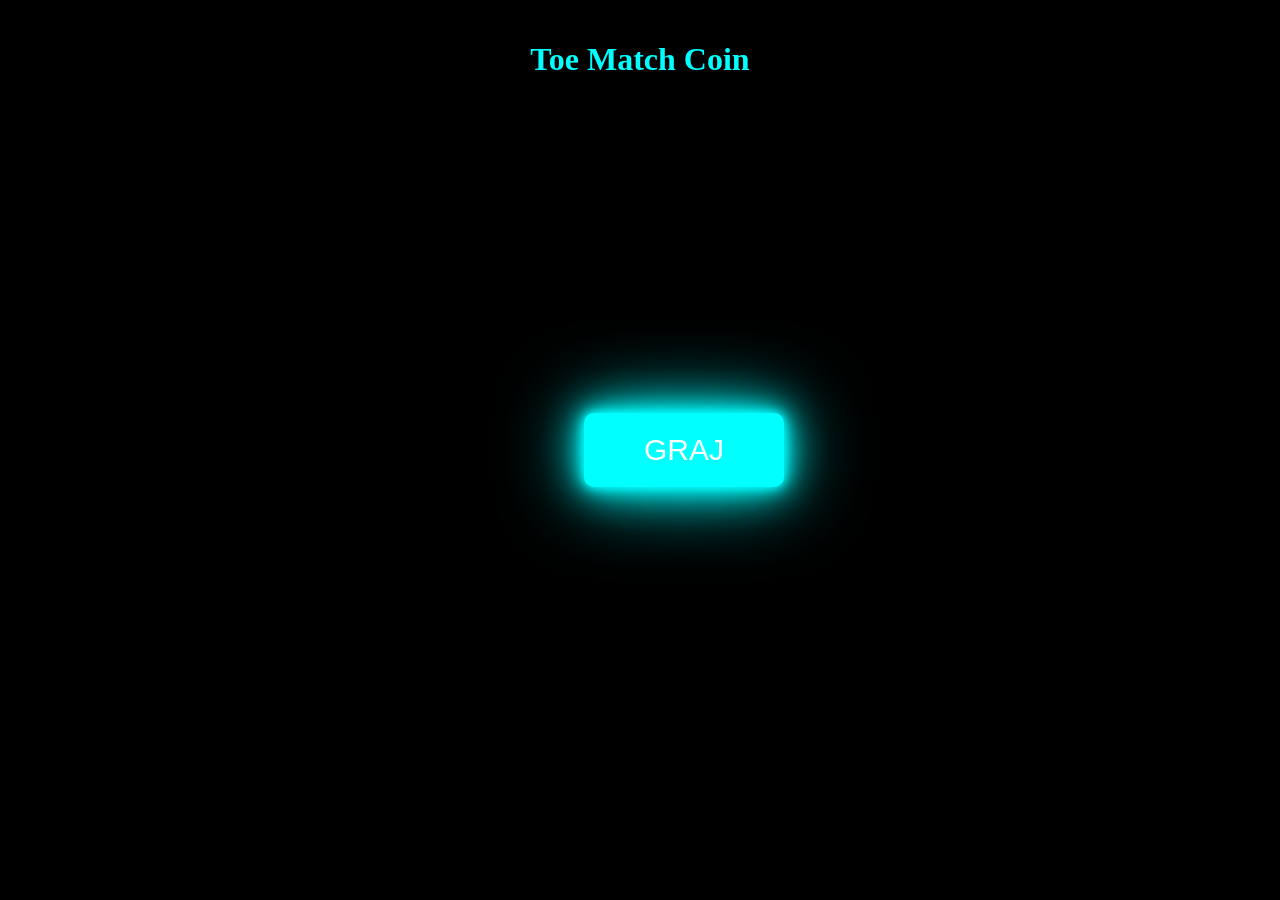
<file: index.html>
<!DOCTYPE html>
<html lang="pl">
<head>
 <link rel="stylesheet" href="mein.css">
<meta charset="UTF-8">
<title>To Match coin</title>
</head>

<body>

<h1 id="tytul" align="center">Toe Match Coin</h1>
<h2 id="zegar"></h2>
<table width="100%" height="80%">
<tr>
<td align="center" valign="middle">
<a href="gra.html">
<button>GRAJ</button>
</a>
</td>
</tr>
</table>

<script src="strona_startowa.js"></script>

</body>
</html>
</file>
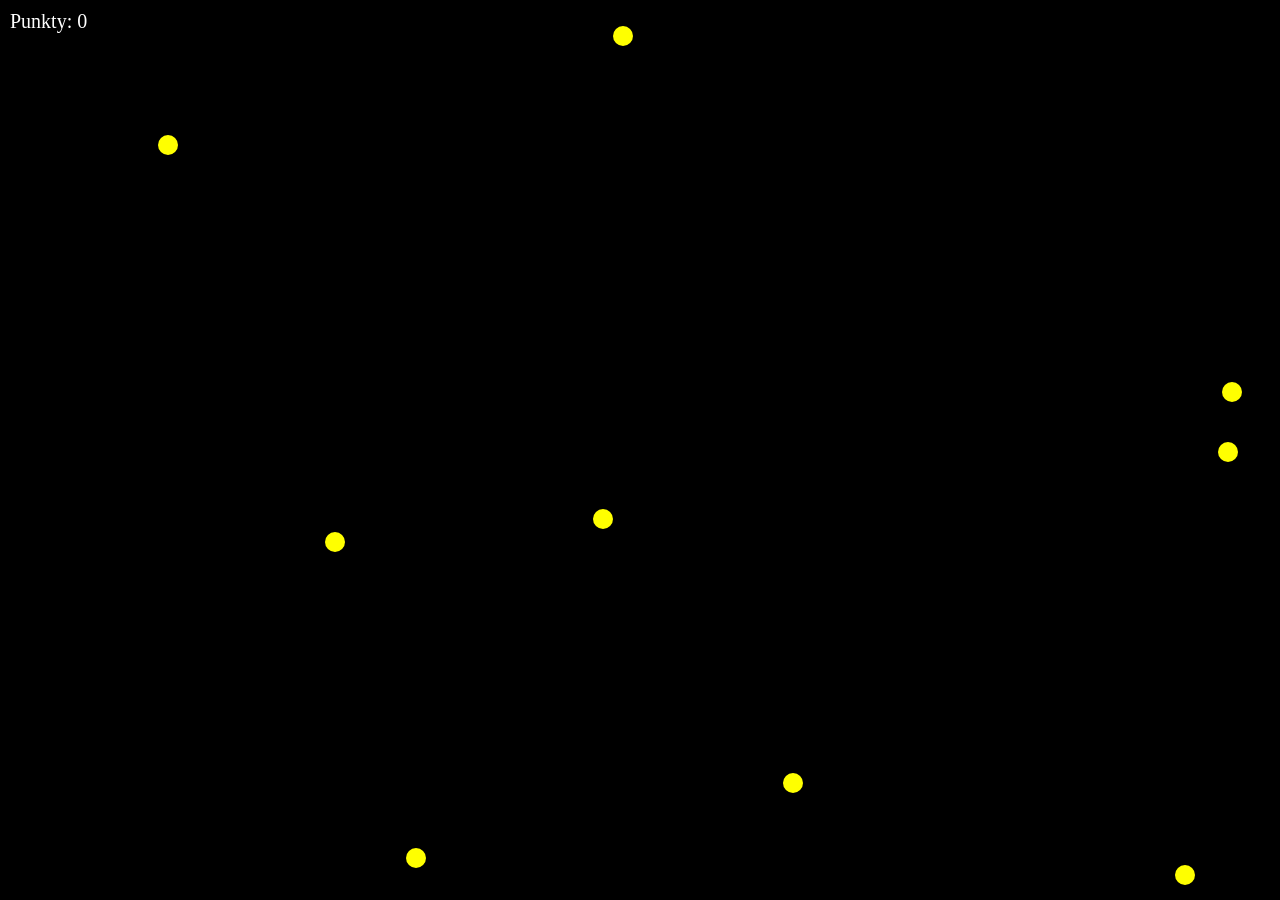
<file: gra.html>
<!DOCTYPE html>
<html lang="pl">
<head>
    <meta charset="UTF-8">
    <title>To Match Coiin</title>
    <link rel="stylesheet" href="mein_page.css">
</head>
<body>

<div id="klocek"></div>
<div id="punkty">Punkty: 0</div>

    </style>
</head>
<body>

<div id="klocek"></div>

<script src="mein.js">

</script>

</body>
</html>
</file>
<file: mein.css>
body{
    background:black;
    margin:0;
    height:100vh;
    display:flex;
    justify-content:center;
    align-items:center;
}

button{
    padding:20px 60px;
    font-size:30px;
    color:white;
    background:#00ffff;
    border:none;
    border-radius:10px;
    cursor:pointer;
    box-shadow:0 0 10px #00ffff, 0 0 20px #00ffff, 0 0 40px #00ffff, 0 0 80px #00ffff;
}

button:hover{
    box-shadow:0 0 20px #0ff, 0 0 40px #0ff, 0 0 80px #0ff;
}

h1{
    color:#0ff;
    text-align:center;
    position:absolute;
    top:20px;
    width:100%;

        display: inline-block;
    cursor: pointer;
    transition: transform 0.6s;
}


.obrot {
    transform: rotate(360deg);
    animation: spin 1s linear;
}

@keyframes spin {
    from { transform: rotate(0deg); }
    to { transform: rotate(360deg); }
}
</file>
<file: mein_page.css>
body {
            margin: 0;
            background: black;
            overflow: hidden;
        }

        
                #klocek {
            width: 50px;
            height: 50px;
            background: rgb(0, 0, 0);
            position: absolute;
            top: 200px;
            left: 200px;
        }

        .kropka {
            width: 20px;
            height: 20px;
            background: yellow;
            border-radius: 50%;
            position: absolute;
        }

        #punkty {
            color: white;
            font-size: 20px;
            position: fixed;
            top: 10px;
            left: 10px;
        }
</file>
